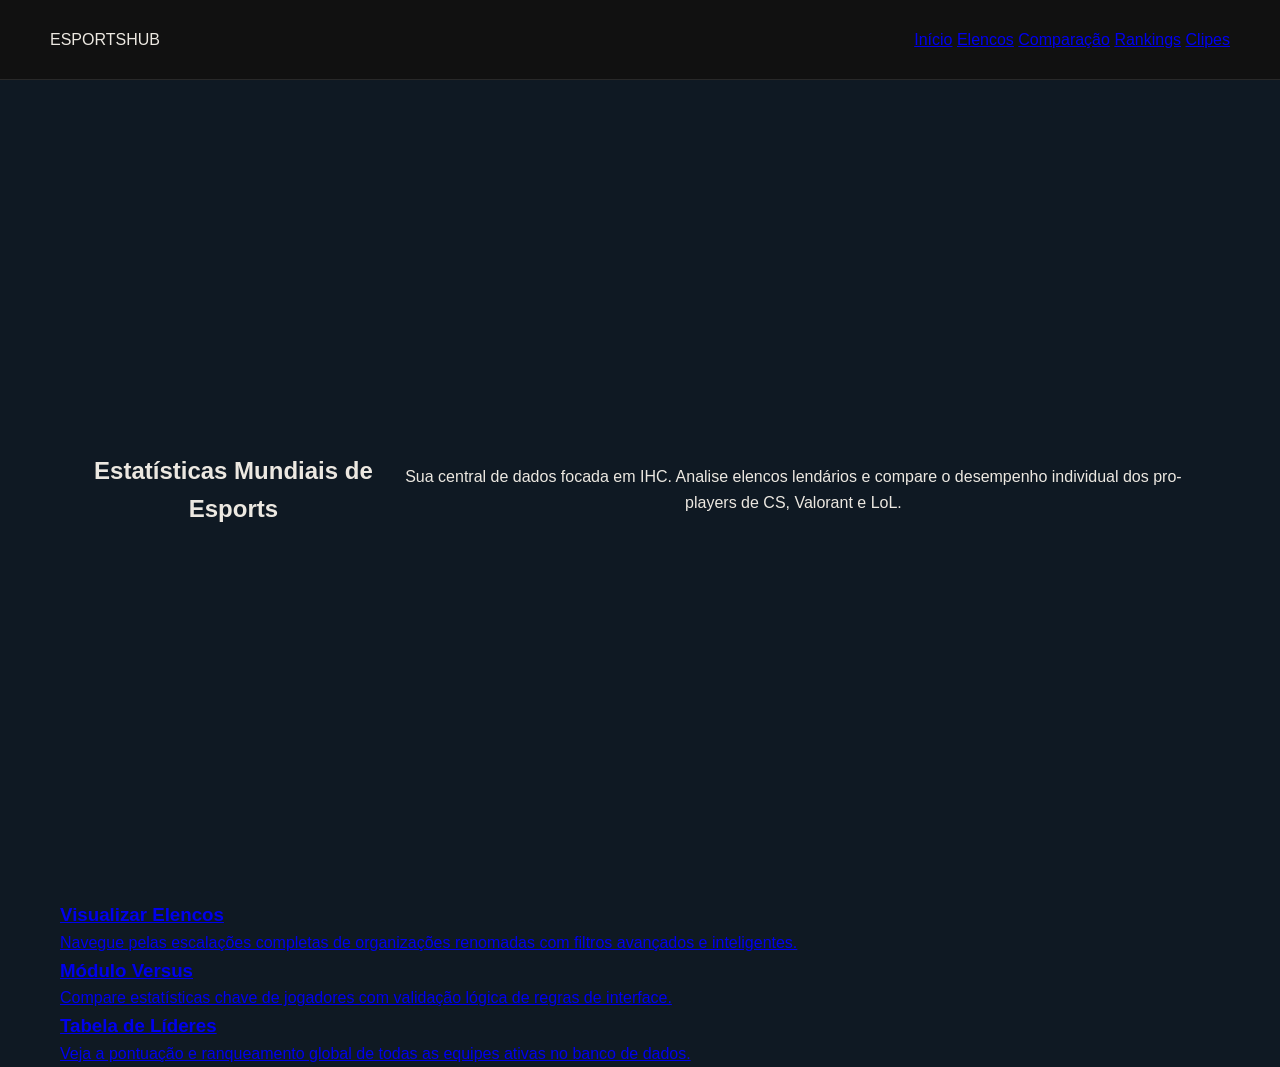
<file: index.html>
<!DOCTYPE html>
<html lang="pt-BR">
<head>
    <meta charset="UTF-8">
    <title>Esports Hub - Home</title>
    <link rel="stylesheet" href="style.css">
</head>
<body>
    <header class="riot-header">
        <div class="logo">ESPORTS<span>HUB</span></div>
        <nav class="riot-nav">
            <a href="index.html" class="active">Início</a>
            <a href="jogadores.html">Elencos</a>
            <a href="comparacao.html">Comparação</a>
            <a href="ranking.html">Rankings</a>
            <a href="clipes.html">Clipes</a>
        </nav>
    </header>

    <main class="container">
        <section class="hero-section">
            <h2>Estatísticas Mundiais de Esports</h2>
            <p>Sua central de dados focada em IHC. Analise elencos lendários e compare o desempenho individual dos pro-players de CS, Valorant e LoL.</p>
        </section>

        <div class="grid-home">
            <a href="jogadores.html" class="card-home">
                <h3>Visualizar Elencos</h3>
                <p>Navegue pelas escalações completas de organizações renomadas com filtros avançados e inteligentes.</p>
            </a>
            <a href="comparacao.html" class="card-home">
                <h3>Módulo Versus</h3>
                <p>Compare estatísticas chave de jogadores com validação lógica de regras de interface.</p>
            </a>
            <a href="ranking.html" class="card-home">
                <h3>Tabela de Líderes</h3>
                <p>Veja a pontuação e ranqueamento global de todas as equipes ativas no banco de dados.</p>
            </a>
        </div>
    </main>
</body>
</html>
</file>
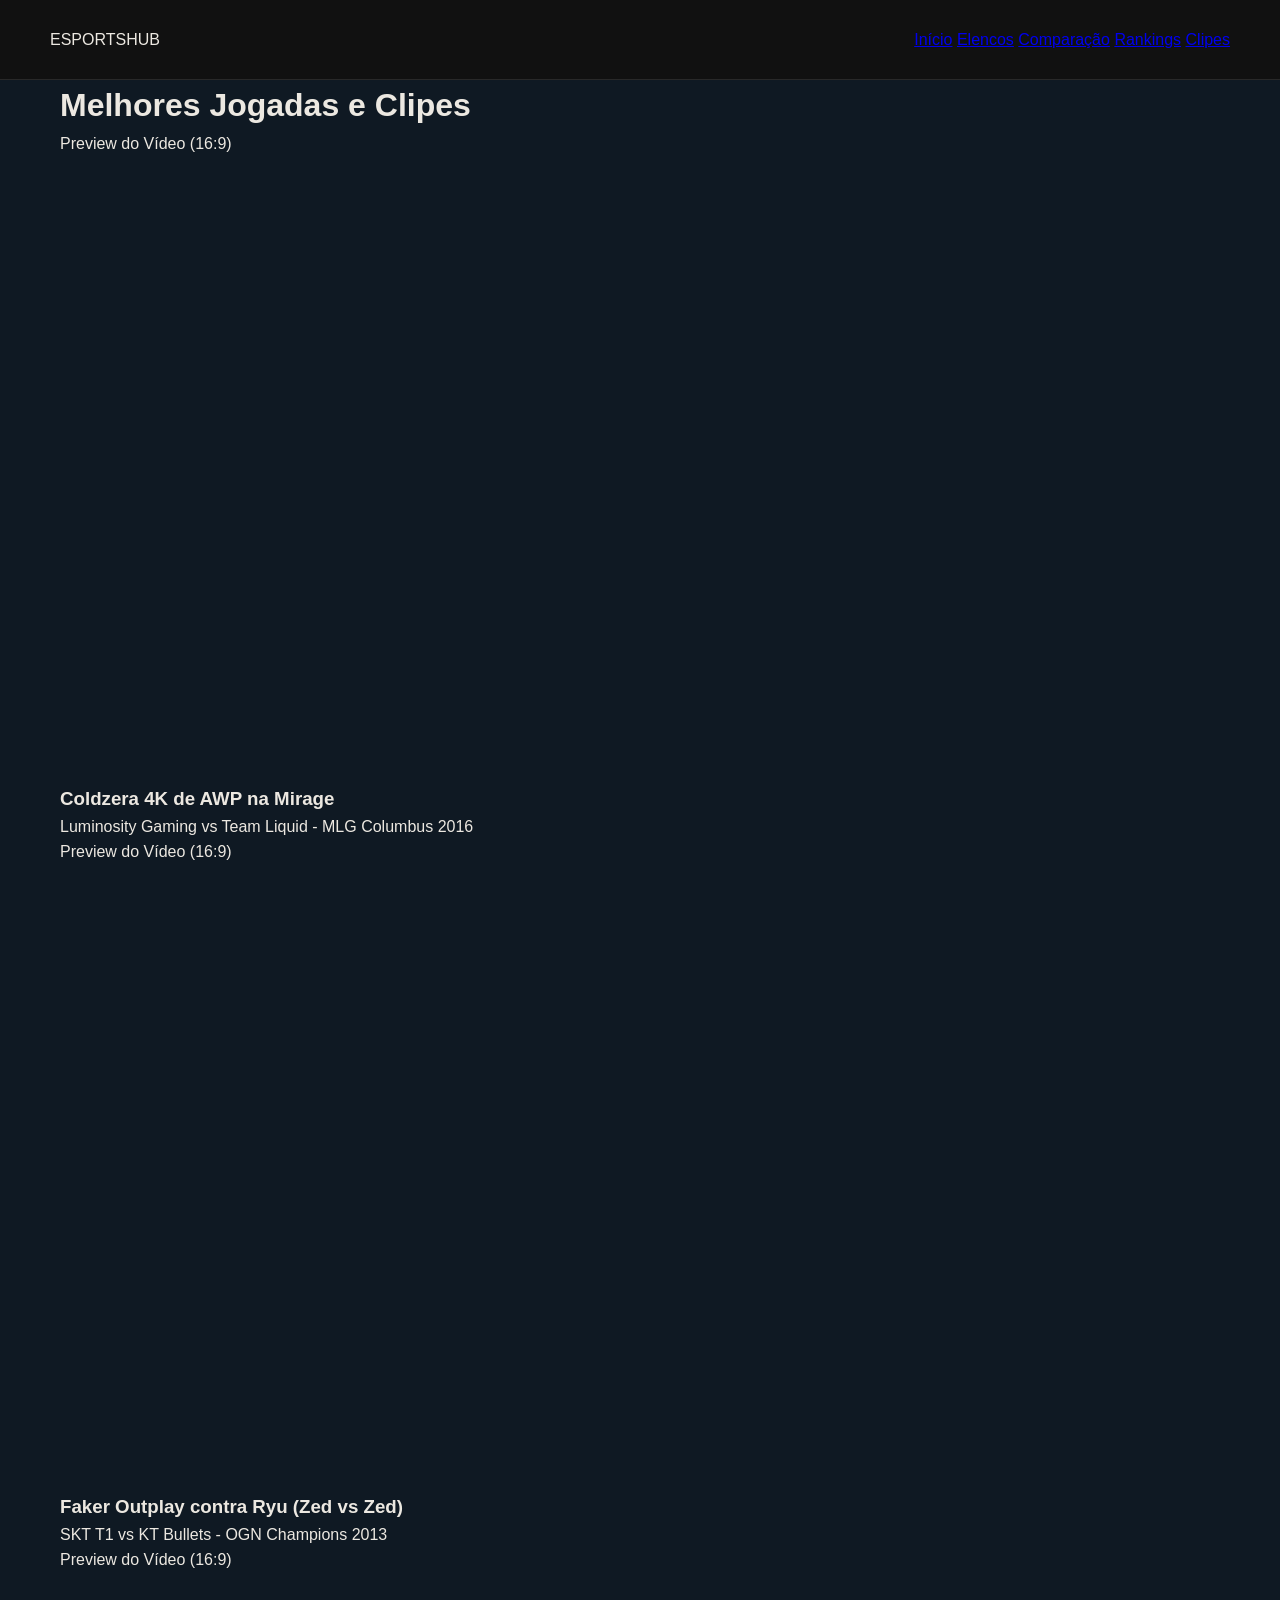
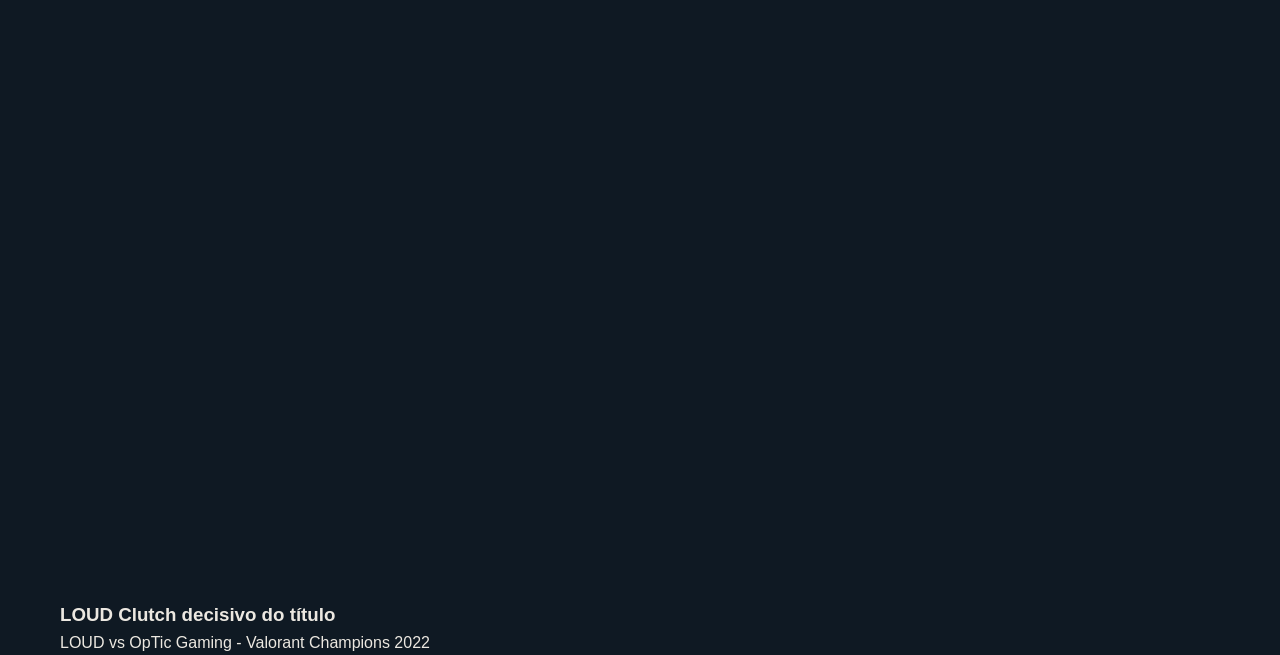
<file: clipes.html>
<!DOCTYPE html>
<html lang="pt-BR">
<head>
    <meta charset="UTF-8">
    <title>Esports Hub - Clipes</title>
    <link rel="stylesheet" href="style.css">
</head>
<body>
    <header class="riot-header">
        <div class="logo">ESPORTS<span>HUB</span></div>
        <nav class="riot-nav">
            <a href="index.html">Início</a>
            <a href="jogadores.html">Elencos</a>
            <a href="comparacao.html">Comparação</a>
            <a href="ranking.html">Rankings</a>
            <a href="clipes.html" class="active">Clipes</a>
        </nav>
    </header>

    <main class="container">
        <h1 class="page-title">Melhores Jogadas e Clipes</h1>

        <div class="clipes-grid">
            <div class="clipe-card">
                <div class="video-container">
                    <div class="video-placeholder">Preview do Vídeo (16:9)</div>
                </div>
                <div class="clipe-info">
                    <h3>Coldzera 4K de AWP na Mirage</h3>
                    <p>Luminosity Gaming vs Team Liquid - MLG Columbus 2016</p>
                </div>
            </div>

            <div class="clipe-card">
                <div class="video-container">
                    <div class="video-placeholder">Preview do Vídeo (16:9)</div>
                </div>
                <div class="clipe-info">
                    <h3>Faker Outplay contra Ryu (Zed vs Zed)</h3>
                    <p>SKT T1 vs KT Bullets - OGN Champions 2013</p>
                </div>
            </div>

            <div class="clipe-card">
                <div class="video-container">
                    <div class="video-placeholder">Preview do Vídeo (16:9)</div>
                </div>
                <div class="clipe-info">
                    <h3>LOUD Clutch decisivo do título</h3>
                    <p>LOUD vs OpTic Gaming - Valorant Champions 2022</p>
                </div>
            </div>
        </div>
    </main>
</body>
</html>
</file>
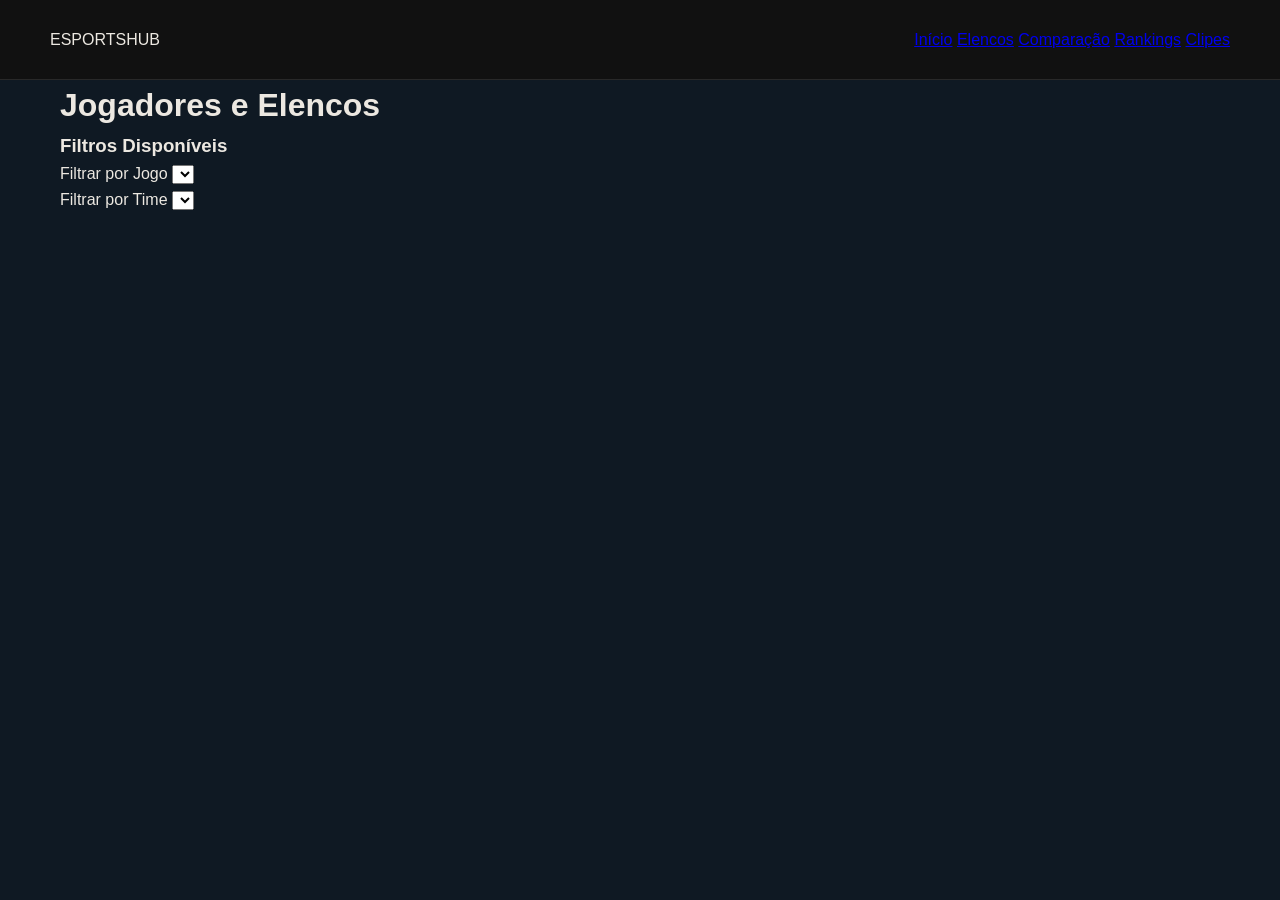
<file: jogadores.html>
<!DOCTYPE html>
<html lang="pt-BR">
<head>
    <meta charset="UTF-8">
    <title>Esports Hub - Elencos</title>
    <link rel="stylesheet" href="style.css">
</head>
<body>
    <header class="riot-header">
        <div class="logo">ESPORTS<span>HUB</span></div>
        <nav class="riot-nav">
            <a href="index.html">Início</a>
            <a href="jogadores.html" class="active">Elencos</a>
            <a href="comparacao.html">Comparação</a>
            <a href="ranking.html">Rankings</a>
            <a href="clipes.html">Clipes</a>
        </nav>
    </header>

    <main class="container">
        <h1 class="page-title">Jogadores e Elencos</h1>
        
        <div class="layout-filtros">
            <aside class="sidebar-filtros">
                <h3>Filtros Disponíveis</h3>
                <div class="filter-group">
                    <label for="filtro-jogo">Filtrar por Jogo</label>
                    <select id="filtro-jogo" class="filter-control"></select>
                </div>
                <div class="filter-group">
                    <label for="filtro-time">Filtrar por Time</label>
                    <select id="filtro-time" class="filter-control"></select>
                </div>
            </aside>

            <section id="jogadores-container" class="jogadores-grid"></section>
        </div>
    </main>

    <script src="jogadores-script.js"></script>
</body>
</html>
</file>
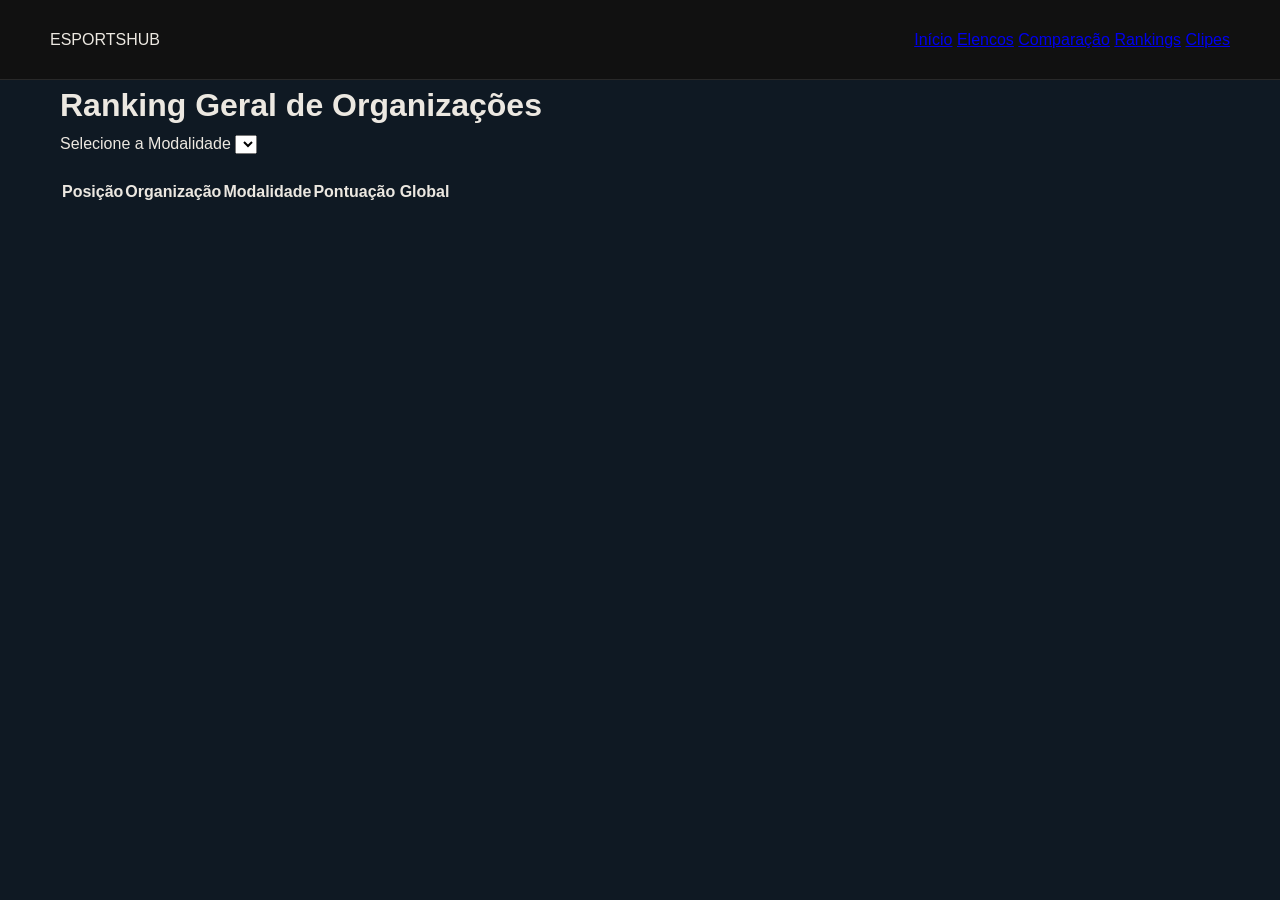
<file: ranking.html>
<!DOCTYPE html>
<html lang="pt-BR">
<head>
    <meta charset="UTF-8">
    <title>Esports Hub - Rankings</title>
    <link rel="stylesheet" href="style.css">
</head>
<body>
    <header class="riot-header">
        <div class="logo">ESPORTS<span>HUB</span></div>
        <nav class="riot-nav">
            <a href="index.html">Início</a>
            <a href="jogadores.html">Elencos</a>
            <a href="comparacao.html">Comparação</a>
            <a href="ranking.html" class="active">Rankings</a>
            <a href="clipes.html">Clipes</a>
        </nav>
    </header>

    <main class="container">
        <h1 class="page-title">Ranking Geral de Organizações</h1>

        <div class="filter-group" style="max-width: 300px; margin-bottom: 20px;">
            <label for="ranking-filtro-jogo">Selecione a Modalidade</label>
            <select id="ranking-filtro-jogo" class="filter-control"></select>
        </div>

        <table id="ranking-table" class="ranking-table">
            <thead>
                <tr>
                    <th>Posição</th>
                    <th>Organização</th>
                    <th>Modalidade</th>
                    <th>Pontuação Global</th>
                </tr>
            </thead>
            <tbody></tbody>
        </table>
    </main>

    <script src="jogadores-script.js"></script>
</body>
</html>
</file>
<file: style.css>
/* --- CONFIGURAÇÕES GERAIS --- */
:root {
    --riot-red: #ff4655;
    --riot-dark: #0f1923;
    --text-white: #ece8e1;
    --bg-card: #1f2326;
    --bg-footer: #0b1116;
}

* {
    margin: 0;
    padding: 0;
    box-sizing: border-box;
}

body, html {
    background: var(--riot-dark);
    font-family: 'Roboto', sans-serif;
    color: var(--text-white);
    line-height: 1.6;
}

.container {
    max-width: 1200px;
    margin: 0 auto;
    padding: 0 20px;
}

/* --- MENU SUPERIOR (HEADER) --- */
.riot-header {
    height: 80px;
    background: #111;
    display: flex;
    align-items: center;
    padding: 0 50px;
    border-bottom: 1px solid rgba(255,255,255,0.1);
    position: sticky;
    top: 0;
    z-index: 100;
    justify-content: space-between;
}

.logo a {
    color: var(--riot-red);
    font-size: 24px;
    font-weight: 900;
    text-decoration: none;
    letter-spacing: 1px;
}

.nav-menu {
    display: flex;
    list-style: none;
    gap: 30px;
    margin: 0;
    padding: 0;
}

.nav-menu a {
    color: var(--text-white);
    text-decoration: none;
    font-size: 14px;
    font-weight: 700;
    text-transform: uppercase;
    letter-spacing: 1px;
    padding: 5px 0;
    transition: 0.3s;
    border-bottom: 2px solid transparent;
}

.nav-menu a:hover, .nav-menu a.active {
    color: var(--riot-red);
    border-bottom-color: var(--riot-red);
}

/* --- PÁGINA INICIAL (INDEX) --- */
.hero-section {
    height: calc(100vh - 80px);
    display: flex;
    align-items: center;
    justify-content: center;
    text-align: center;
    background: linear-gradient(rgba(15, 25, 35, 0.75), rgba(15, 25, 35, 0.95)), url('https://images.unsplash.com/photo-1542751371-adc38448a05e?q=80&w=1470&auto=format&fit=crop') no-repeat center center/cover;
    padding: 20px;
}

.hero-content h1 {
    font-size: 56px;
    font-weight: 900;
    letter-spacing: 2px;
    text-transform: uppercase;
    margin-bottom: 20px;
}

.hero-content span {
    color: var(--riot-red);
}

.hero-content p {
    font-size: 18px;
    max-width: 600px;
    margin: 0 auto 30px auto;
    color: #ccc;
}

.btn-primary {
    display: inline-block;
    background: var(--riot-red);
    color: white;
    text-decoration: none;
    padding: 15px 35px;
    font-weight: 700;
    text-transform: uppercase;
    letter-spacing: 1px;
    border: 1px solid var(--riot-red);
    transition: 0.3s;
}

.btn-primary:hover {
    background: transparent;
    color: var(--riot-red);
}

/* --- PÁGINA DE JOGADORES (GRID) --- */
.jogadores-section {
    padding: 60px 0;
}

.section-title {
    font-size: 36px;
    text-transform: uppercase;
    letter-spacing: 2px;
    margin-bottom: 40px;
    color: var(--riot-red);
    text-align: center;
}

.jogadores-grid {
    display: grid;
    grid-template-columns: repeat(auto-fit, minmax(280px, 1fr));
    gap: 30px;
}

.jogador-card {
    background: var(--bg-card);
    border: 1px solid rgba(255,255,255,0.05);
    padding: 35px 20px;
    border-radius: 4px;
    text-align: center;
    transition: 0.3s;
}

.jogador-card:hover {
    transform: translateY(-5px);
    border-color: var(--riot-red);
}

.jogador-card img {
    width: 130px;
    height: 130px;
    object-fit: cover;
    border-radius: 50%;
    background: var(--riot-dark);
    border: 3px solid var(--riot-red);
    margin-bottom: 20px;
}

.jogador-card h3 {
    margin-bottom: 5px;
    font-size: 26px;
    letter-spacing: 1px;
}

.jogador-card .funcao {
    color: var(--riot-red);
    font-weight: 700;
    text-transform: uppercase;
    font-size: 14px;
    margin-bottom: 12px;
    letter-spacing: 1px;
}

.jogador-card .pais {
    font-size: 13px;
    color: #888;
    margin-bottom: 15px;
}

.jogador-card .bio {
    font-size: 14px;
    line-height: 1.6;
    color: #ccc;
}

/* --- PÁGINA DE VÍDEOS --- */
.videos-section {
    padding: 60px 0;
}

.videos-grid {
    display: grid;
    grid-template-columns: repeat(auto-fit, minmax(340px, 1fr));
    gap: 30px;
}

.video-card {
    background: var(--bg-card);
    border: 1px solid rgba(255,255,255,0.05);
    border-radius: 4px;
    overflow: hidden;
    transition: 0.3s;
}

.video-card:hover {
    transform: translateY(-5px);
    border-color: var(--riot-red);
}

.video-container {
    position: relative;
    width: 100%;
    padding-bottom: 56.25%; /* Mantém proporção 16:9 perfeita */
    height: 0;
}

.video-container iframe {
    position: absolute;
    top: 0;
    left: 0;
    width: 100%;
    height: 100%;
    border: none;
}

.video-info {
    padding: 20px;
}

.video-info .tag {
    display: inline-block;
    background: rgba(255, 70, 85, 0.1);
    color: var(--riot-red);
    font-size: 11px;
    font-weight: 700;
    text-transform: uppercase;
    padding: 3px 8px;
    border-radius: 2px;
    margin-bottom: 10px;
}

.video-info h3 {
    font-size: 18px;
    margin-bottom: 10px;
}

.video-info p {
    font-size: 14px;
    color: #aaa;
}

/* --- RODAPÉ --- */
.riot-footer {
    background: var(--bg-footer);
    padding: 30px 20px;
    text-align: center;
    font-size: 14px;
    color: #666;
    border-top: 1px solid rgba(255,255,255,0.05);
    margin-top: 60px;
}

.riot-footer strong {
    color: var(--riot-red);
}

/* --- ADAPTAÇÃO PARA DISPOSITIVOS MÓVEIS --- */
@media (max-width: 768px) {
    .riot-header {
        flex-direction: column;
        height: auto;
        padding: 20px;
        gap: 15px;
    }
    .hero-content h1 {
        font-size: 36px;
    }
}
</file>
